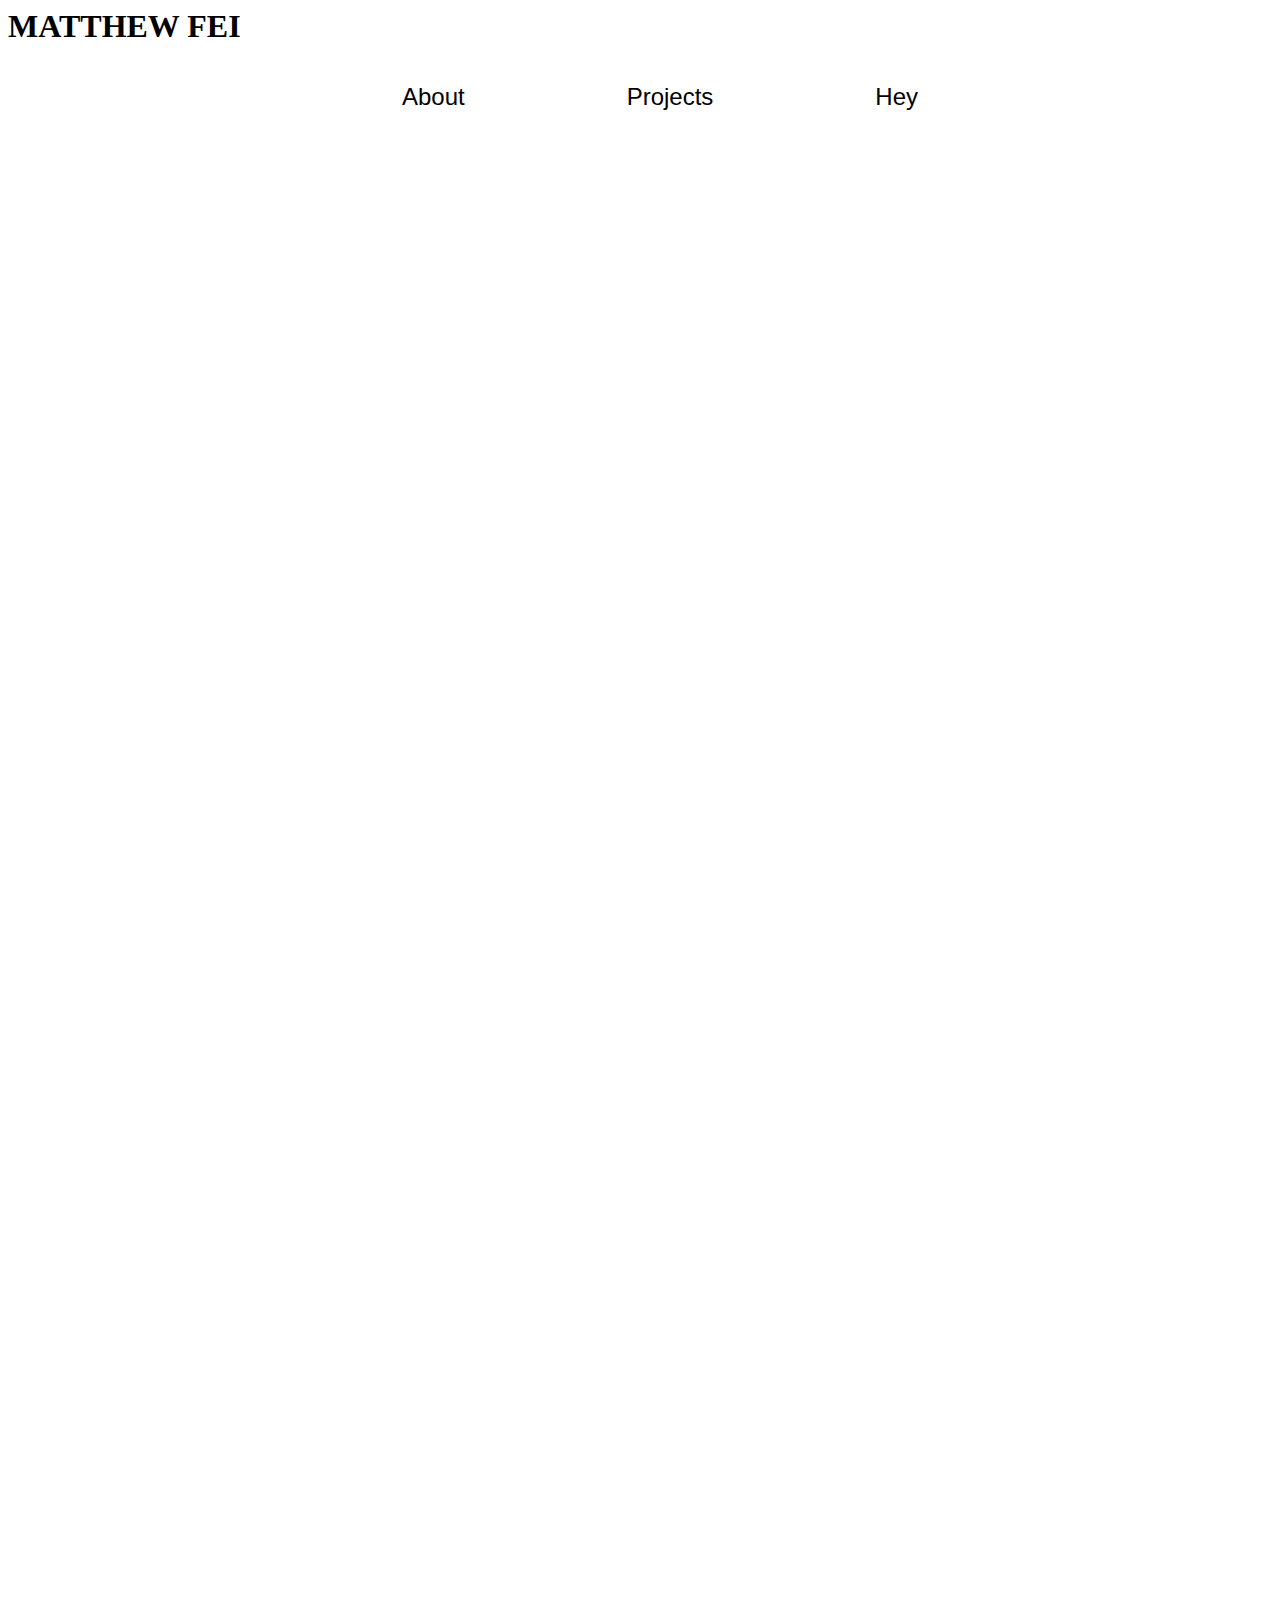
<file: website.html>
<html>

<header>
    <link rel="stylesheet" href="website.css">
</header>

<head>
    <title>Matthew's portfolio </title>

</head>

<body>
    <h1 class="matthew-fei">MATTHEW FEI</h1>
    
    <ul class="navbar">
        <li><a href="#">About</a></li>
        <li><a href="#">Projects</a></li>
        <li><a href="#">Hey</a></li>
    </ul>


    <div class="this-is-just-for-scrolling"></div>
</body>




</html>
</file>
<file: website.css>
body {
    display:block;
}


.this-is-just-for-scrolling {
    height: 200vh;
}

/*NAVBAR*/
        .navbar {
            display:flex;
            justify-content: center;
            gap: 10vw;
        }
        .navbar li {
            list-style: none;
            border: 1px solid #ffffff;
            text-align: center;
            font-family: Verdana, Geneva, Tahoma, sans-serif;
            font-size: 1.5rem;
            color: #ffffff;
            padding: 1rem;
        }
        .navbar a {
            text-decoration: none;
            color: #000000;
        }
</file>
